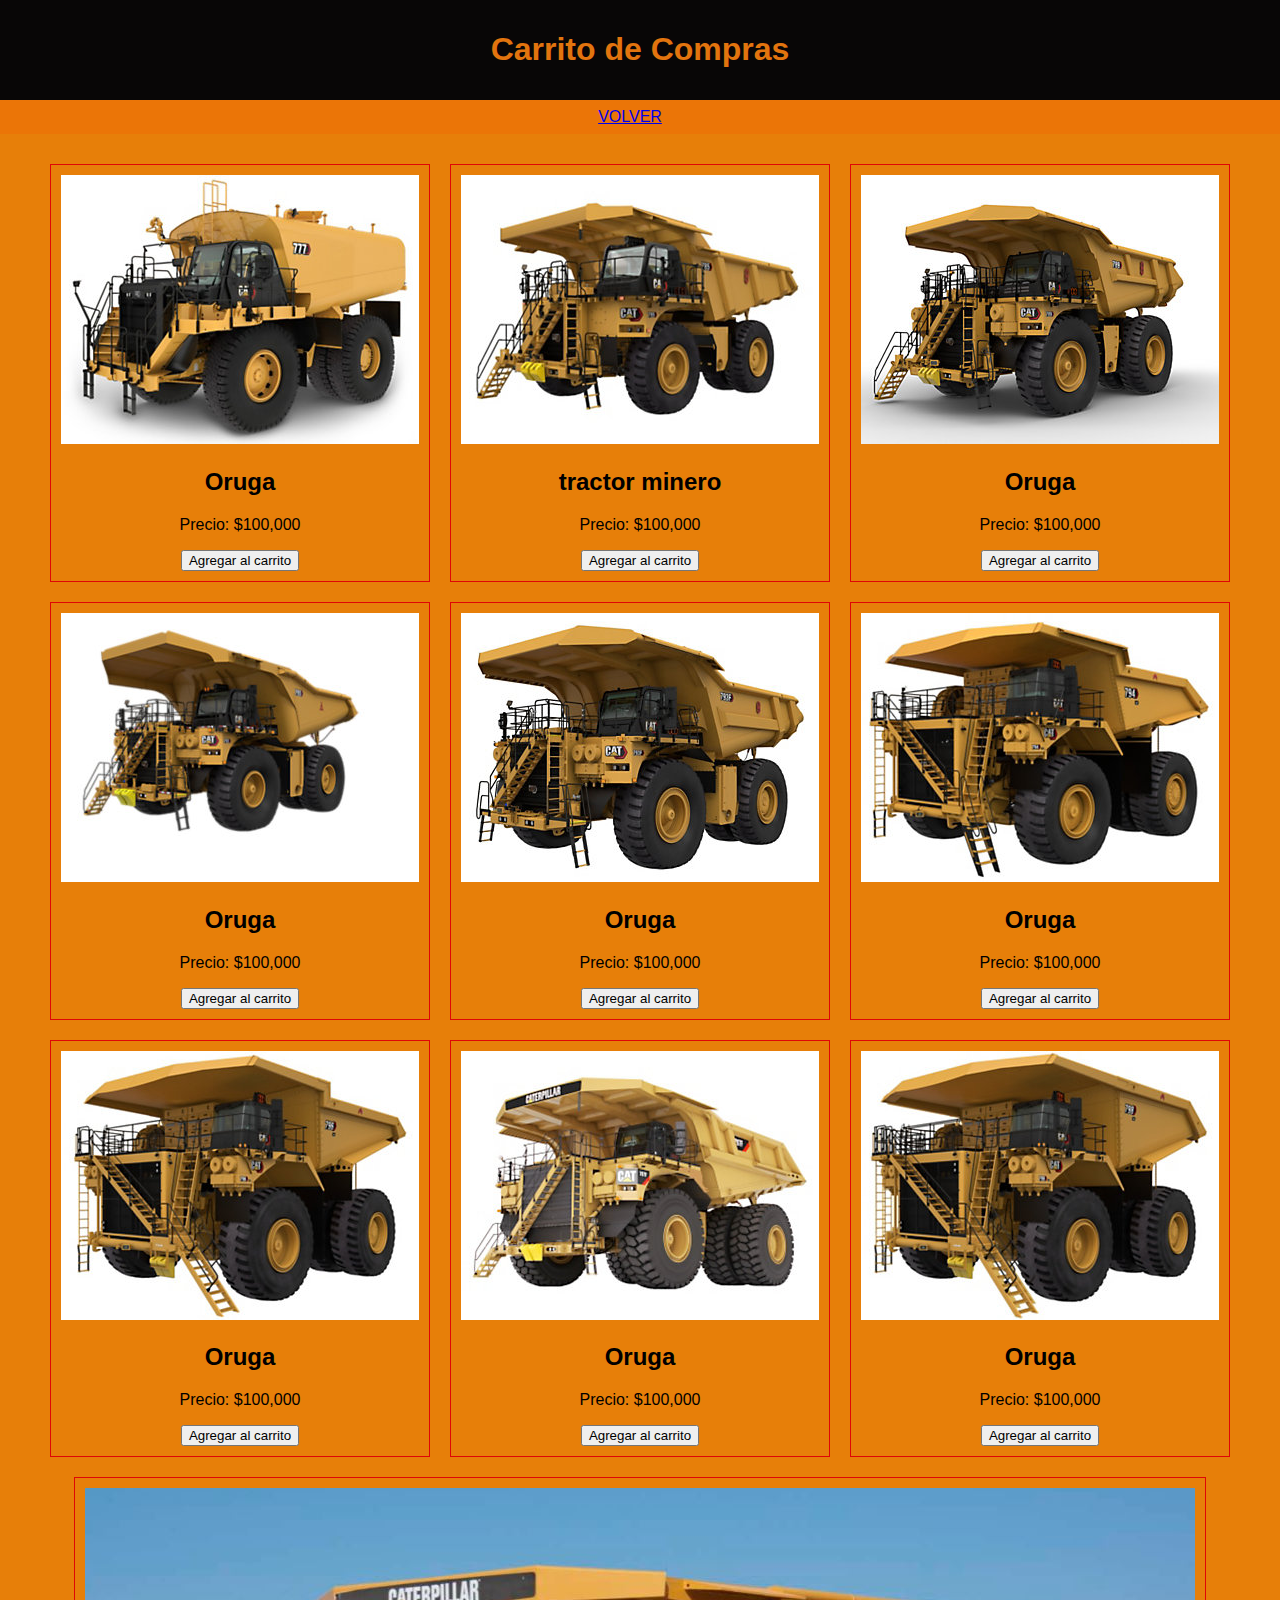
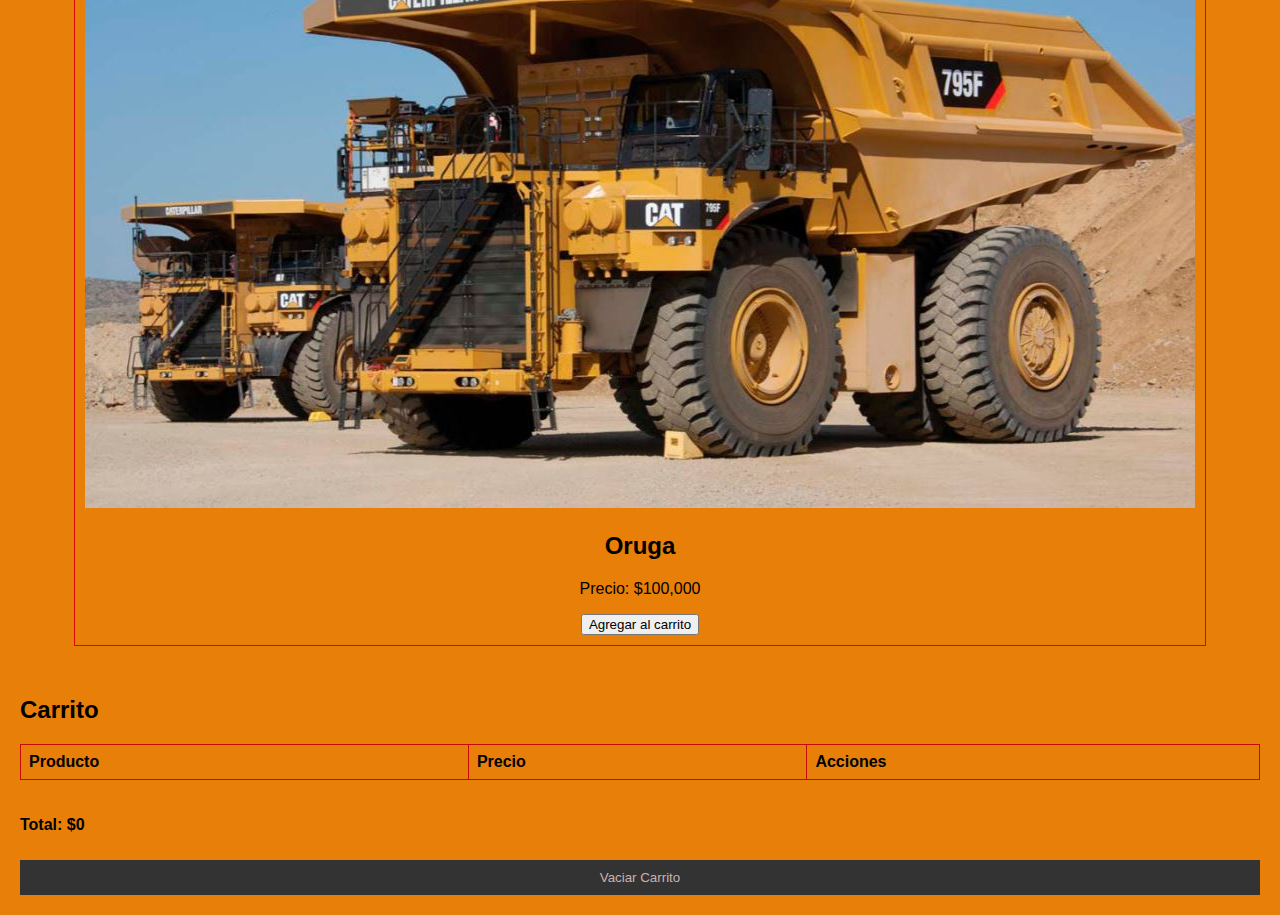
<file: carro.html>
<!DOCTYPE html>
<html lang="es">
<head>
    <meta charset="UTF-8">
    <meta name="viewport" content="width=device-width, initial-scale=1.0">
    <link rel="stylesheet" href="carro.css">
    <title>Carrito de Compras</title>
</head>
<body>
    <header>
        <h1>Carrito de Compras</h1>
    </header>
  
  <nav>
        <ul>
            <li><a href="inicio.html">VOLVER</a></li>
            
        </ul>
    </nav>
  

    <section id="productos">
        <div class="producto" data-nombre="Excavadora" data-precio="100000">
            <img src="imagenes/INICIO1.jpeg" alt="Excavadora">
            <h2>Oruga</h2>
            <p>Precio: $100,000</p>
            <button class="agregar">Agregar al carrito</button>
        </div>
      
       <div class="producto" data-nombre="Excavadora" data-precio="100000">
            <img src="imagenes/INICIO2.jpeg" alt="Excavadora">
            <h2>tractor minero</h2>
            <p>Precio: $100,000</p>
            <button class="agregar">Agregar al carrito</button>
        </div>

        <div class="producto" data-nombre="Excavadora" data-precio="100000">
            <img src="imagenes/INICIO3.jpeg" alt="Excavadora">
            <h2>Oruga</h2>
            <p>Precio: $100,000</p>
            <button class="agregar">Agregar al carrito</button>
        </div>
       
        <div class="producto" data-nombre="Excavadora" data-precio="100000">
            <img src="imagenes/INICIO4.jpeg" alt="Excavadora">
            <h2>Oruga</h2>
            <p>Precio: $100,000</p>
            <button class="agregar">Agregar al carrito</button>
        </div>

        <div class="producto" data-nombre="Excavadora" data-precio="100000">
            <img src="imagenes/INICIO5.jpeg" alt="Excavadora">
            <h2>Oruga</h2>
            <p>Precio: $100,000</p>
            <button class="agregar">Agregar al carrito</button>
        </div>

        <div class="producto" data-nombre="Excavadora" data-precio="100000">
            <img src="imagenes/INICIO6.jpeg" alt="Excavadora">
            <h2>Oruga</h2>
            <p>Precio: $100,000</p>
            <button class="agregar">Agregar al carrito</button>
        </div>

        <div class="producto" data-nombre="Excavadora" data-precio="100000">
            <img src="imagenes/INICIO7.jpeg" alt="Excavadora">
            <h2>Oruga</h2>
            <p>Precio: $100,000</p>
            <button class="agregar">Agregar al carrito</button>
        </div>

        <div class="producto" data-nombre="Excavadora" data-precio="100000">
            <img src="imagenes/INICIO8.jpeg" alt="Excavadora">
            <h2>Oruga</h2>
            <p>Precio: $100,000</p>
            <button class="agregar">Agregar al carrito</button>
        </div>

        <div class="producto" data-nombre="Excavadora" data-precio="100000">
            <img src="imagenes/INICIO9.jpeg" alt="Excavadora">
            <h2>Oruga</h2>
            <p>Precio: $100,000</p>
            <button class="agregar">Agregar al carrito</button>
        </div>

        <div class="producto" data-nombre="Excavadora" data-precio="100000">
            <img src="imagenes/INICION 1.jpg" alt="Excavadora">
            <h2>Oruga</h2>
            <p>Precio: $100,000</p>
            <button class="agregar">Agregar al carrito</button>
        </div>
      


        
    </section>

    <section id="carrito">
        <h2>Carrito</h2>
        <table>
            <thead>
                <tr>
                    <th>Producto</th>
                    <th>Precio</th>
                    <th>Acciones</th>
                </tr>
            </thead>
            <tbody id="carrito-body">
               
            </tbody>
        </table>

        <p id="total">Total: $0</p>

        <button id="vaciar-carrito">Vaciar Carrito</button>
    </section>

    
    <script src="https://code.jquery.com/jquery-3.6.4.min.js"></script>
    <script src="carro.js"></script>
</body>
</html>
</file>
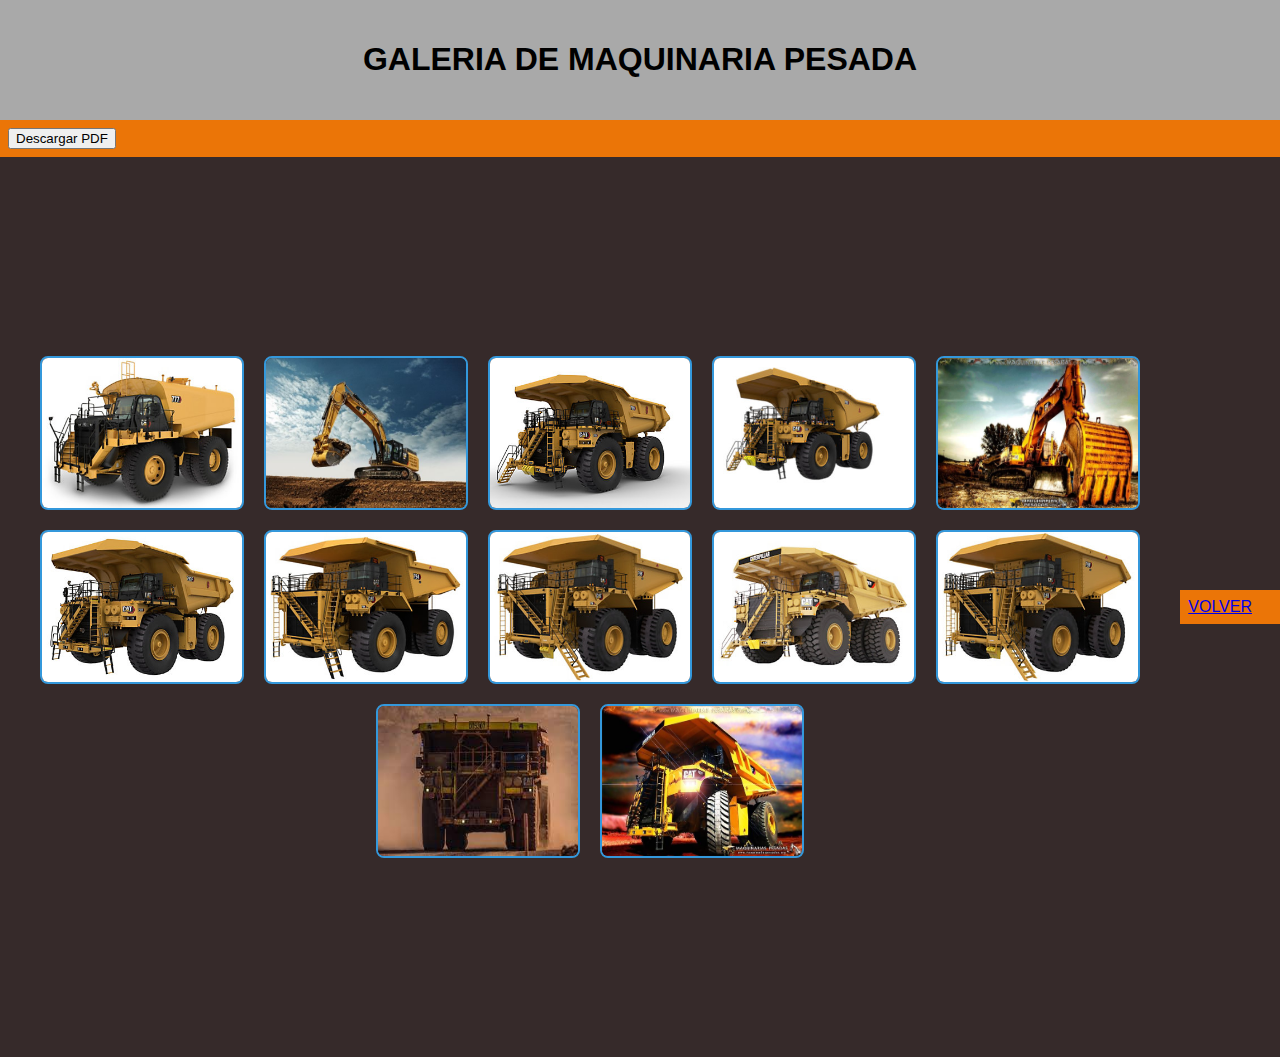
<file: gale.html>
<!DOCTYPE html>
<html lang="en">
<head>
    <meta charset="UTF-8">
    <meta name="viewport" content="width=device-width, initial-scale=1.0">
    <link rel="stylesheet" href="gale.css">
    <title>Galería Animada</title>
</head>
<body>
    <section>
        <h1>
            <center> GALERIA DE MAQUINARIA PESADA</center>
        </h1>
    </section>
  <nav>
          <button id="downloadButton">Descargar PDF</button>      
   </nav>
    <div class="gallery-container">
        <div class="image-box">
            <img src="imagenes/INICIO1.jpeg" alt="Imagen 1" class="gallery-image" data-effect="zoom">
            <img src="imagenes/INICION 2.jpg" alt="Imagen 2" class="gallery-image" data-effect="rotate">
            <img src="imagenes/INICIO3.jpeg" alt="Imagen 3" class="gallery-image" data-effect="grayscale">
            <img src="imagenes/INICIO4.jpeg" alt="Imagen 4" class="gallery-image" data-effect="blur">
          <img src="imagenes/fondo 1.jpg" alt="Imagen 1" class="gallery-image" data-effect="zoom">
            <img src="imagenes/INICIO5.jpeg" alt="Imagen 2" class="gallery-image" data-effect="rotate">
            <img src="imagenes/INICIO6.jpeg" alt="Imagen 3" class="gallery-image" data-effect="grayscale">
            <img src="imagenes/INICIO7.jpeg" alt="Imagen 4" class="gallery-image" data-effect="blur">
          <img src="imagenes/INICIO8.jpeg" alt="Imagen 1" class="gallery-image" data-effect="zoom">
            <img src="imagenes/INICIO9.jpeg" alt="Imagen 2" class="gallery-image" data-effect="rotate">
            <img src="imagenes/vision.jpeg" alt="Imagen 3" class="gallery-image" data-effect="grayscale">
            <img src="imagenes/fondo2.jpg" alt="Imagen 4" class="gallery-image" data-effect="blur">
            <!-- Agrega más imágenes con diferentes efectos si lo deseas -->
        </div>

        <nav>
            <ul>
                <li><a href="inicio.html">VOLVER</a></li>
                
            </ul>
        </nav>
    </div>

    <script src="gale.js"></script>
</body>
</html>
</file>
<file: carro.css>
body {
    font-family: Arial, sans-serif;
    margin: 0;
    padding: 0;
    background-color: #e77f09;
}

header {
    background-color: #080606;
    color: rgb(226, 116, 14);
    padding: 10px;
    text-align: center;
}

nav {
    background-color: #eb7507;
    color: #1a0a0a;
    padding: 0.5em;
}

nav ul {
    list-style: none;
    margin: 0;
    padding: 0;
    text-align: center;
}

nav li {
    display: inline;
    margin-right: 20px;
}


section {
    border: #333;
    display: flex;
    justify-content: space-around;
    margin: 20px;
    flex-wrap: wrap;
    justify-content: center;
}

.producto {
    border: #555;
    text-align: center;
    border: 1px solid #df0606;
    padding: 10px;
    margin: 10px;
    flex-wrap: wrap;
    justify-content: center;
}

#carrito {
    flex-direction: column;
}

table {
    width: 100%;
    border-collapse: collapse;
    margin-bottom: 20px;
}

th, td {
    border: 1px solid #c70b0b;
    padding: 8px;
    text-align: left;
}

#total {
    font-weight: bold;
}

#vaciar-carrito {
    background-color: #333;
    color: rgb(201, 178, 178);
    padding: 10px;
    border: none;
    cursor: pointer;
    margin-top: 10px;
}
</file>
<file: gale.css>
body {
    margin: 0;
    font-family: Arial, sans-serif;
    background-color: darkgray;
}

.gallery-container {
    display: flex;
    justify-content: center;
    align-items: center;
    height: 100vh;
    background-color: #362a2a;
    
}

.image-box {
    display: flex;
  flex-wrap: wrap;
    justify-content: center;
}

.gallery-image {
    width: 200px;
    height: 150px;
    margin: 10px;
    border: 2px solid #3498db;
    border-radius: 8px;
    overflow: hidden;
    cursor: pointer;
    transition: transform 0.3s ease-in-out;
}

.gallery-image:hover {
    transform: scale(1.1);
}

.effect-zoom:hover {
    transform: scale(1.5);
}

.effect-rotate:hover {
    transform: rotate(360deg);
}

.effect-grayscale:hover {
    filter: grayscale(100%);
}

.effect-blur:hover {
    filter: blur(5px);
}

 center;
    height: 100vh;
    margin: 0;
    background-color: #f0f0f0;
}
button {
    padding: 10px 20px;
    font-size: 16px;
    cursor: pointer;
    background-color: #3498db;
    color: #fff;
    border: none;
    border-radius: 5px;
    transition: background-color 0.3s ease;
}

button:hover {
    background-color: #2980b9;
}


header {
    background-color: #080606;
    color: rgb(226, 116, 14);
    padding: 10px;
    text-align: center;
}

nav {
    background-color: #eb7507;
    color: #1a0a0a;
    padding: 0.5em;
}

nav ul {
    list-style: none;
    margin: 0;
    padding: 0;
    text-align: center;
}

nav li {
    display: inline;
    margin-right: 20px;
}


section {
    border: #333;
    display: flex;
    justify-content: space-around;
    margin: 20px;
}
</file>
